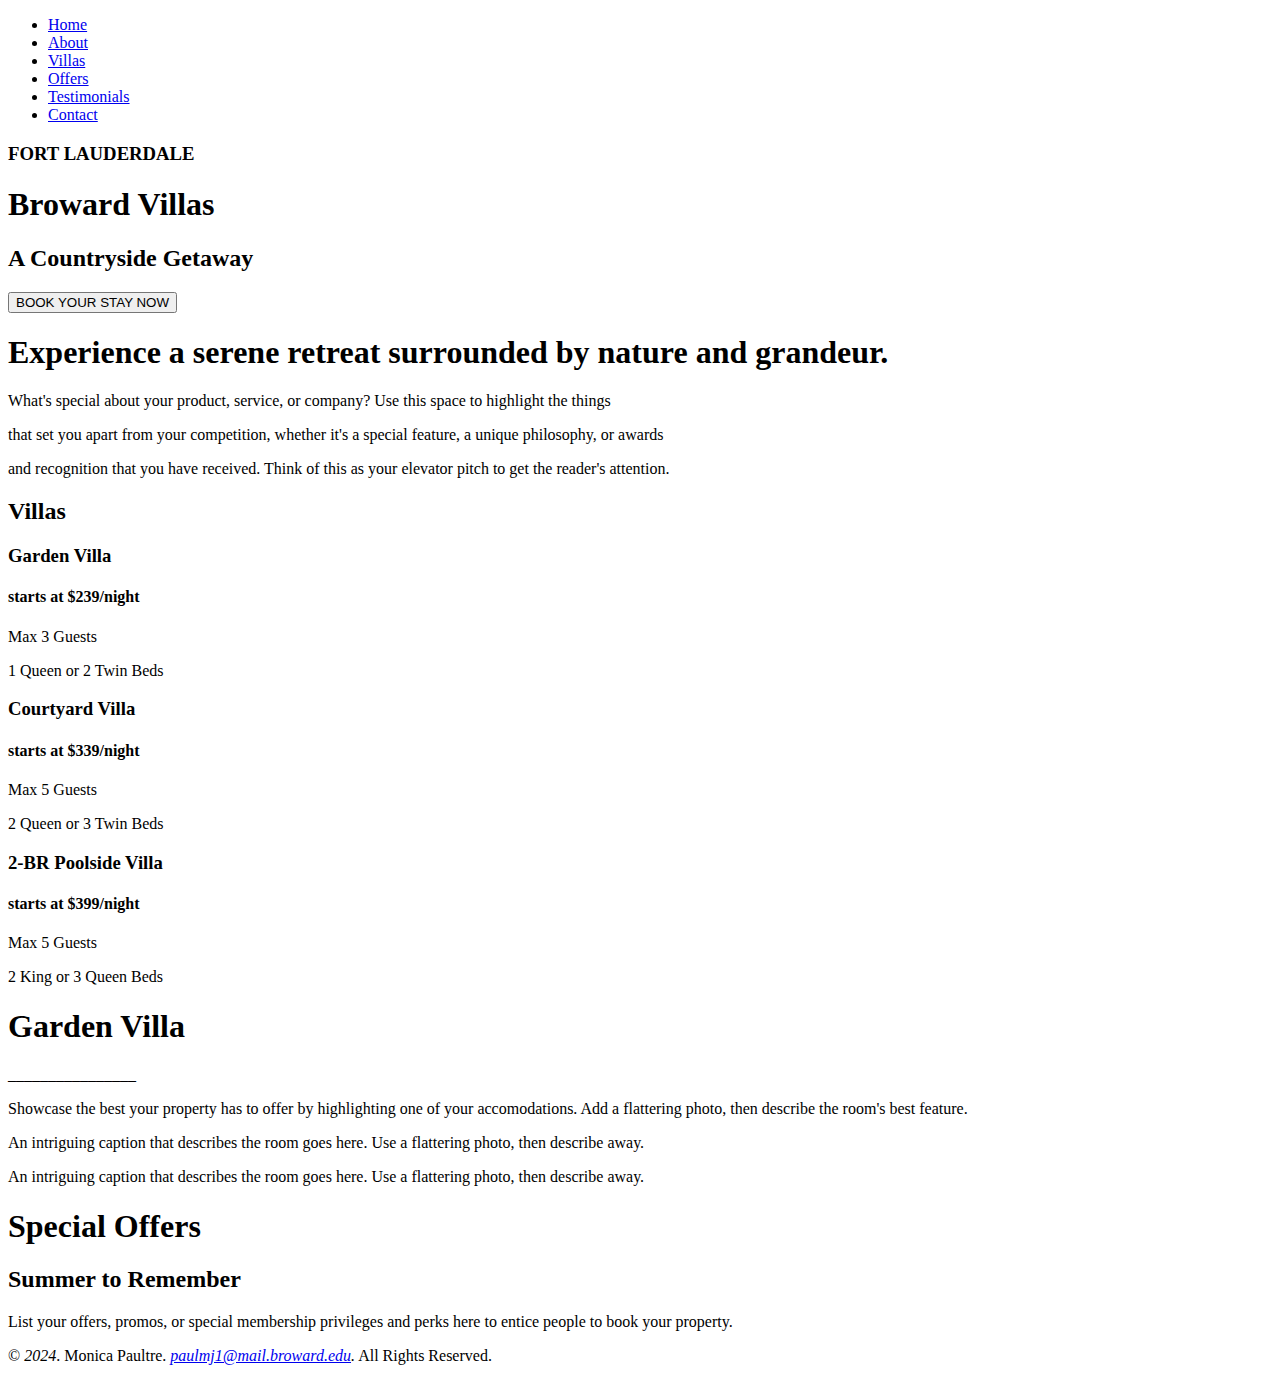
<file: home.html>
<!DOCTYPE html>
<html lang=en>
<head>
    <script>
        <meta charset="UTF-8">
        <meta name="Final Project" content="Monica Paultre's Final Project">
        <link rel="stylesheet" href="css/home.css">
        <title>Hotel Company Website in Pastel Purple White Vintage Cinematica Style</title>
    </script>
<head>
    <body>

        <nav>
            <ul>
                <li><a href="home.html">Home</a></li>
			    <li><a href="about.html">About</a></li>
			    <li><a href="villas.html">Villas</a></li>
			    <li><a href="offers.html">Offers</a></li>
                <li><a href="testimonials.html">Testimonials</a></li>
		    	<li><a href="contact.html">Contact</a></li>
            </ul>
        </nav>

        <section class="home">
            <h3>FORT LAUDERDALE</h3>
            <h1>Broward Villas</h1>
            <h2>A Countryside Getaway</h2>
            <button>BOOK YOUR STAY NOW</button>
        </section>

        <section class="about">
            <h1>Experience a serene retreat surrounded by nature and grandeur.</h1>
            <p>What's special about your product, service, or company? Use this space to highlight the things</p>
            <p>that set you apart from your competition, whether it's a special feature, a unique philosophy, or awards</p>
            <p>and recognition that you have received. Think of this as your elevator pitch to get the reader's attention.</p>
        </section>

        <section class="villas">
            <h2>Villas</h2>

            <h3>Garden Villa</h3>
            <h4>starts at $239/night</h4>
            <p>Max 3 Guests</p>
            <p>1 Queen or 2 Twin Beds</p>
    
            <h3>Courtyard Villa</h3>
            <h4>starts at $339/night</h4>
            <p>Max 5 Guests</p>
            <p>2 Queen or 3 Twin Beds</p>

            <h3>2-BR Poolside Villa</h3>
            <h4>starts at $399/night</h4>
            <p>Max 5 Guests</p>
            <p>2 King or 3 Queen Beds</p>

            <div class="garden">
            <h1>Garden Villa</h1>
            <p>________________</p>
            <p>Showcase the best your property has to offer by highlighting one of your accomodations. Add a flattering photo, then describe the room's best feature.</p>
            </div>

            <div class="purple">
                <p>An intriguing caption that describes the room goes here. Use a flattering photo, then describe away.</p>
                <p>An intriguing caption that describes the room goes here. Use a flattering photo, then describe away.</p>
            </div>
        </section>

        <section class="offers">
            <h1>Special Offers</h1>
            <h2>Summer to Remember</h2>
            <p>List your offers, promos, or special membership privileges and perks here to entice people to book your property.</p>
        </section>
        <section class="testimonials.html">
        </section>
        <section class="contact.html">
        </section>

    <footer>
        &copy; <i>2024</i>. Monica Paultre. <i><a href="mailto:paulmj1@mail.broward.edu">paulmj1@mail.broward.edu</a>.</i> All Rights Reserved.
    </footer>
</body>
</html>
</file>
